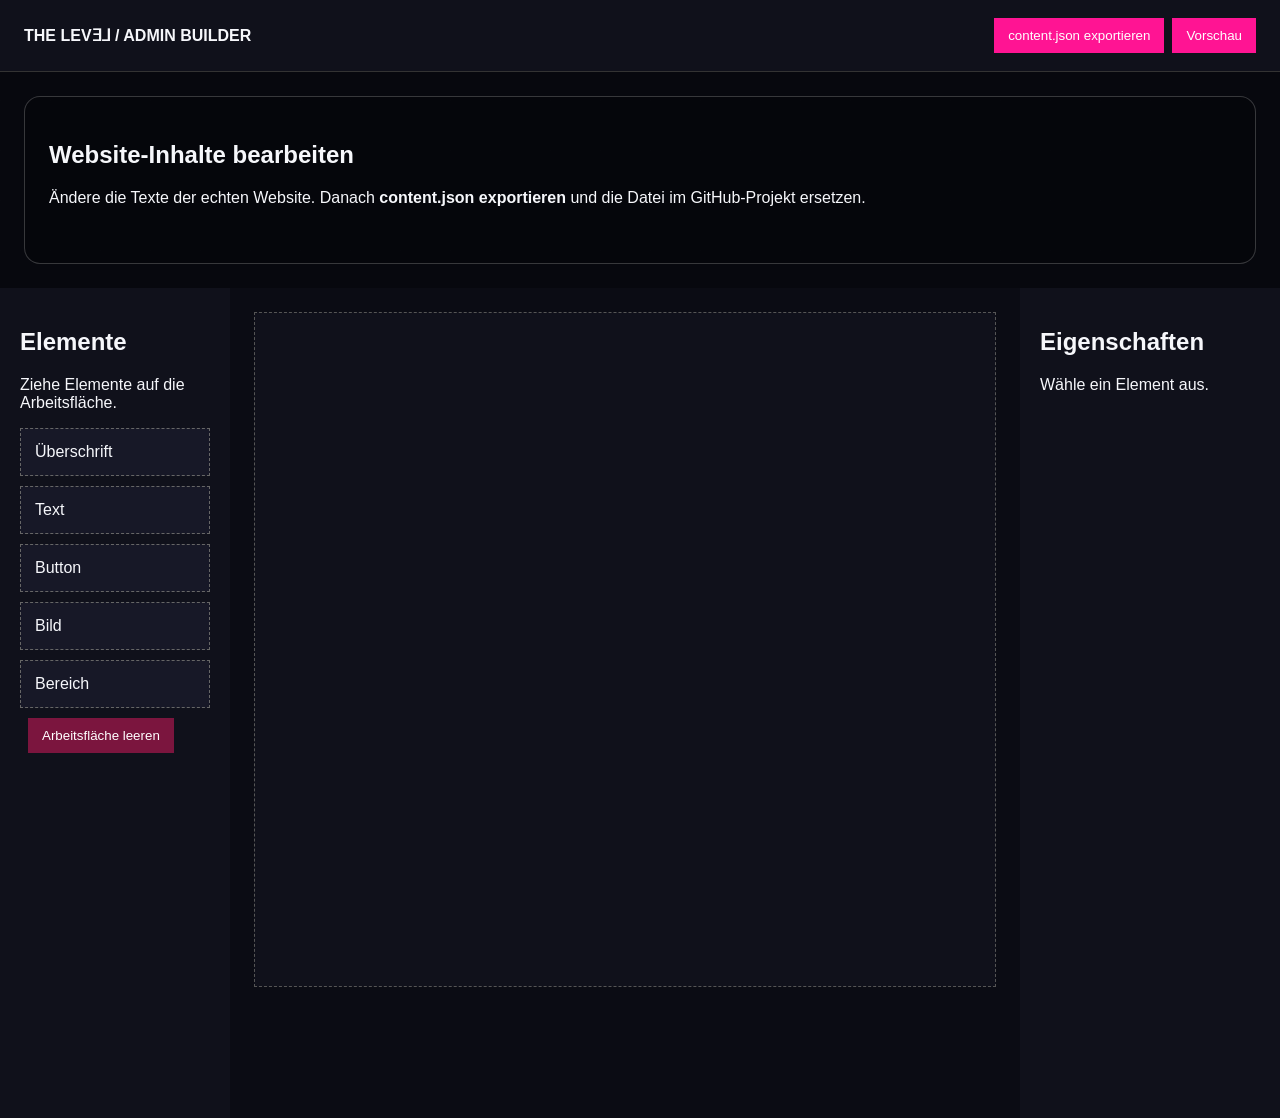
<file: admin.html>
<!doctype html>
<html lang="de"><head><meta charset="UTF-8"><meta name="viewport" content="width=device-width,initial-scale=1">
<title>The LEVƎ⅃ — Admin Builder</title><link rel="stylesheet" href="style.css"><link rel="stylesheet" href="admin.css"></head>
<body class="admin-body">
<header class="admin-top"><strong>THE LEVƎ⅃ / ADMIN BUILDER</strong><div><button id="exportContentBtn">content.json exportieren</button><button id="previewBtn">Vorschau</button></div></header>
<section class="content-editor">
<h2>Website-Inhalte bearbeiten</h2>
<p>Ändere die Texte der echten Website. Danach <b>content.json exportieren</b> und die Datei im GitHub-Projekt ersetzen.</p>
<div id="contentFields"></div>
<p id="contentStatus" class="muted"></p>
</section>
<main class="builder">
<aside class="palette"><h2>Elemente</h2><p>Ziehe Elemente auf die Arbeitsfläche.</p>
<div class="palette-item" draggable="true" data-type="heading">Überschrift</div>
<div class="palette-item" draggable="true" data-type="text">Text</div>
<div class="palette-item" draggable="true" data-type="button">Button</div>
<div class="palette-item" draggable="true" data-type="image">Bild</div>
<div class="palette-item" draggable="true" data-type="section">Bereich</div>
<button id="clearBtn" class="danger">Arbeitsfläche leeren</button></aside>
<section class="canvas-wrap"><div id="canvas" class="canvas" aria-label="Arbeitsfläche"></div></section>
<aside class="inspector"><h2>Eigenschaften</h2><div id="emptyInspector">Wähle ein Element aus.</div><div id="fields" hidden>
<label>Text / Inhalt<textarea id="content"></textarea></label>
<label>Bild-URL<input id="src" type="url"></label>
<label>Farbe<input id="color" type="color" value="#ff1493"></label>
<label>Schriftgröße<input id="size" type="range" min="10" max="80" value="28"></label>
<button id="deleteBtn" class="danger">Element löschen</button></div></aside>
</main><script src="admin.js"></script></body></html>
</file>
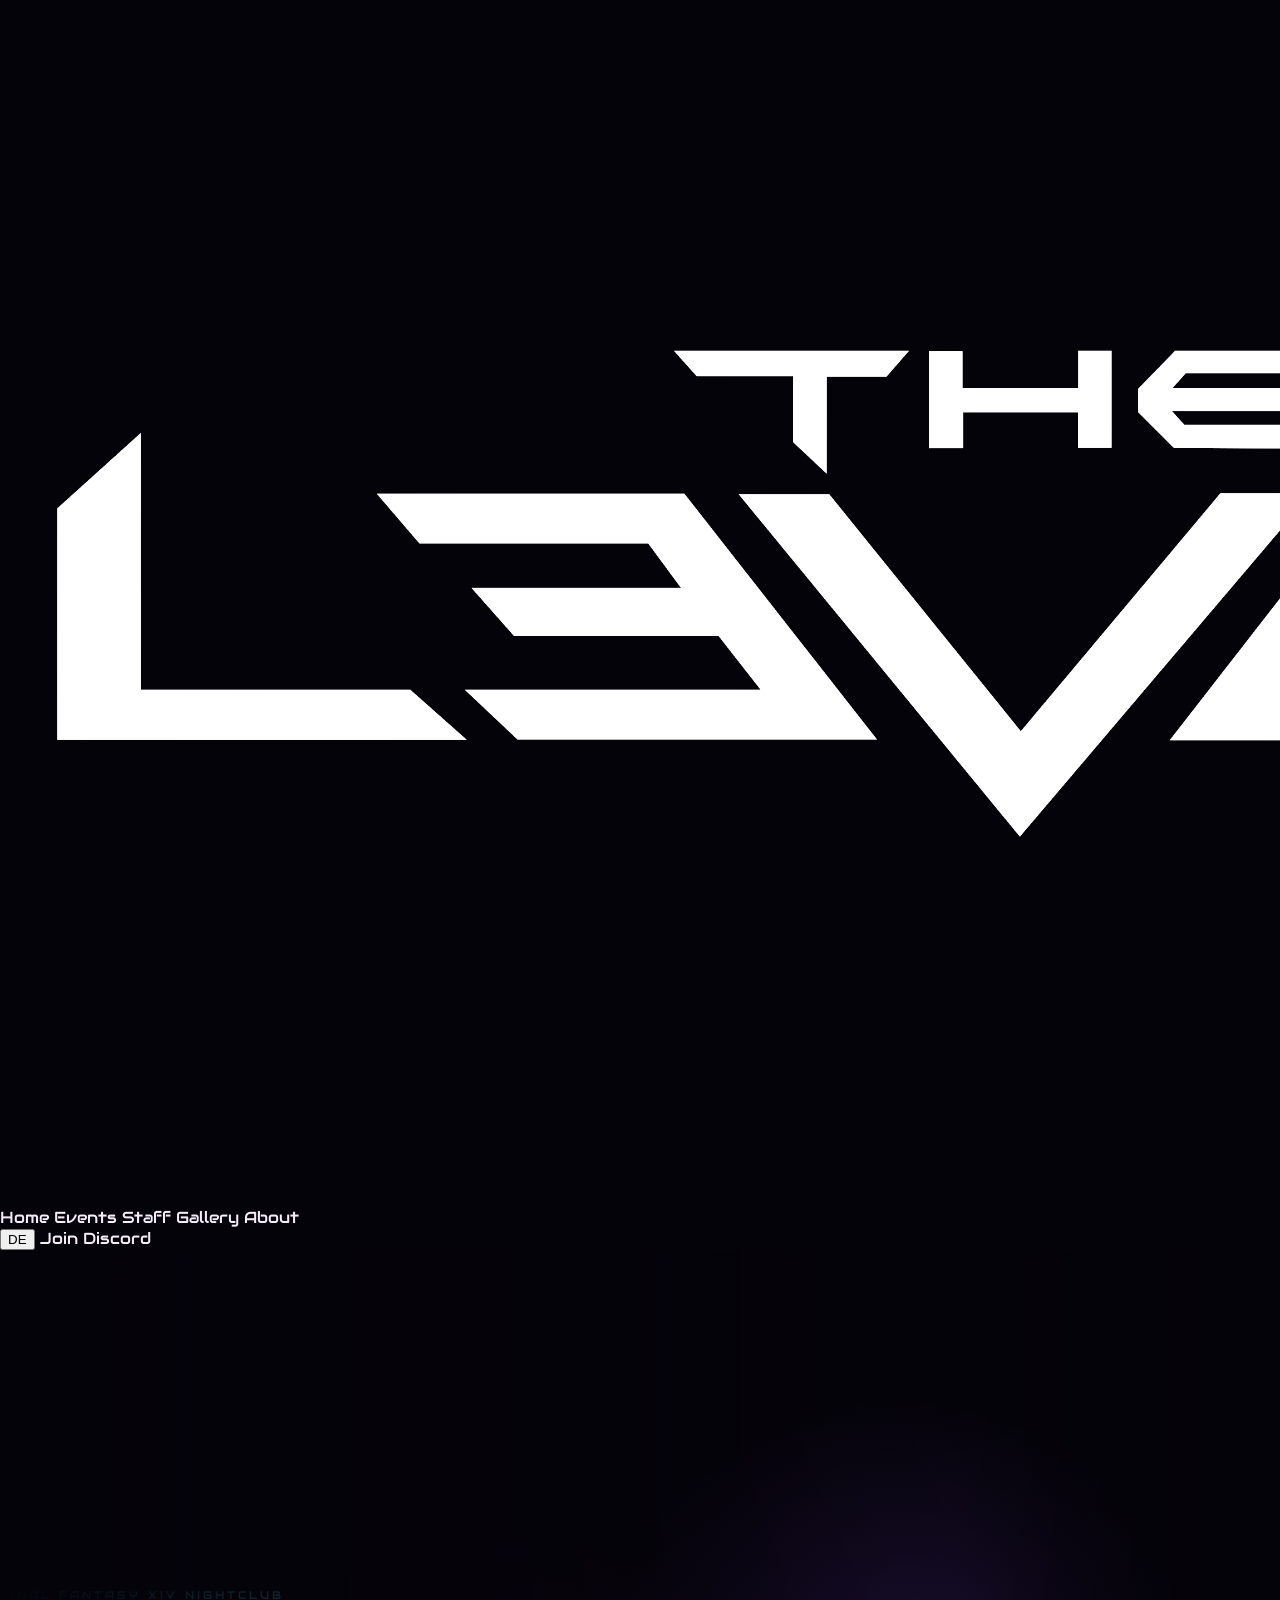
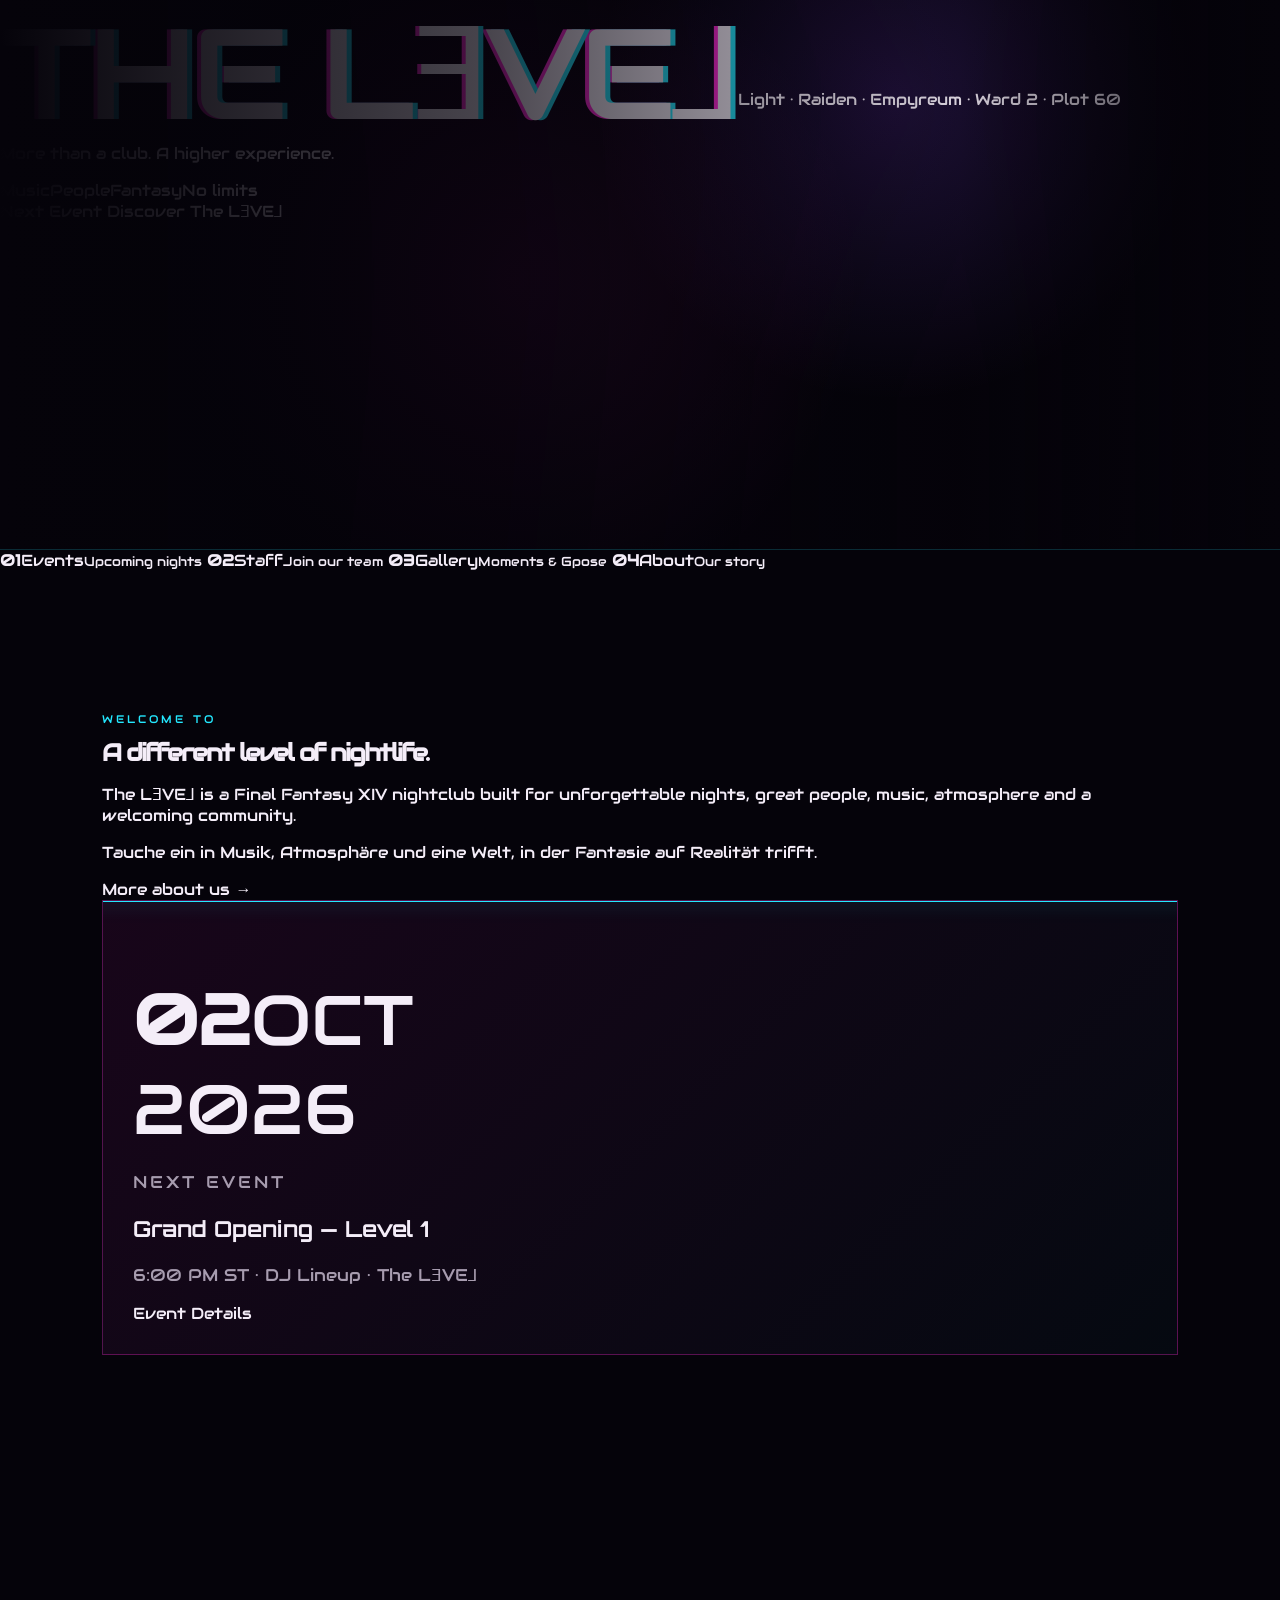
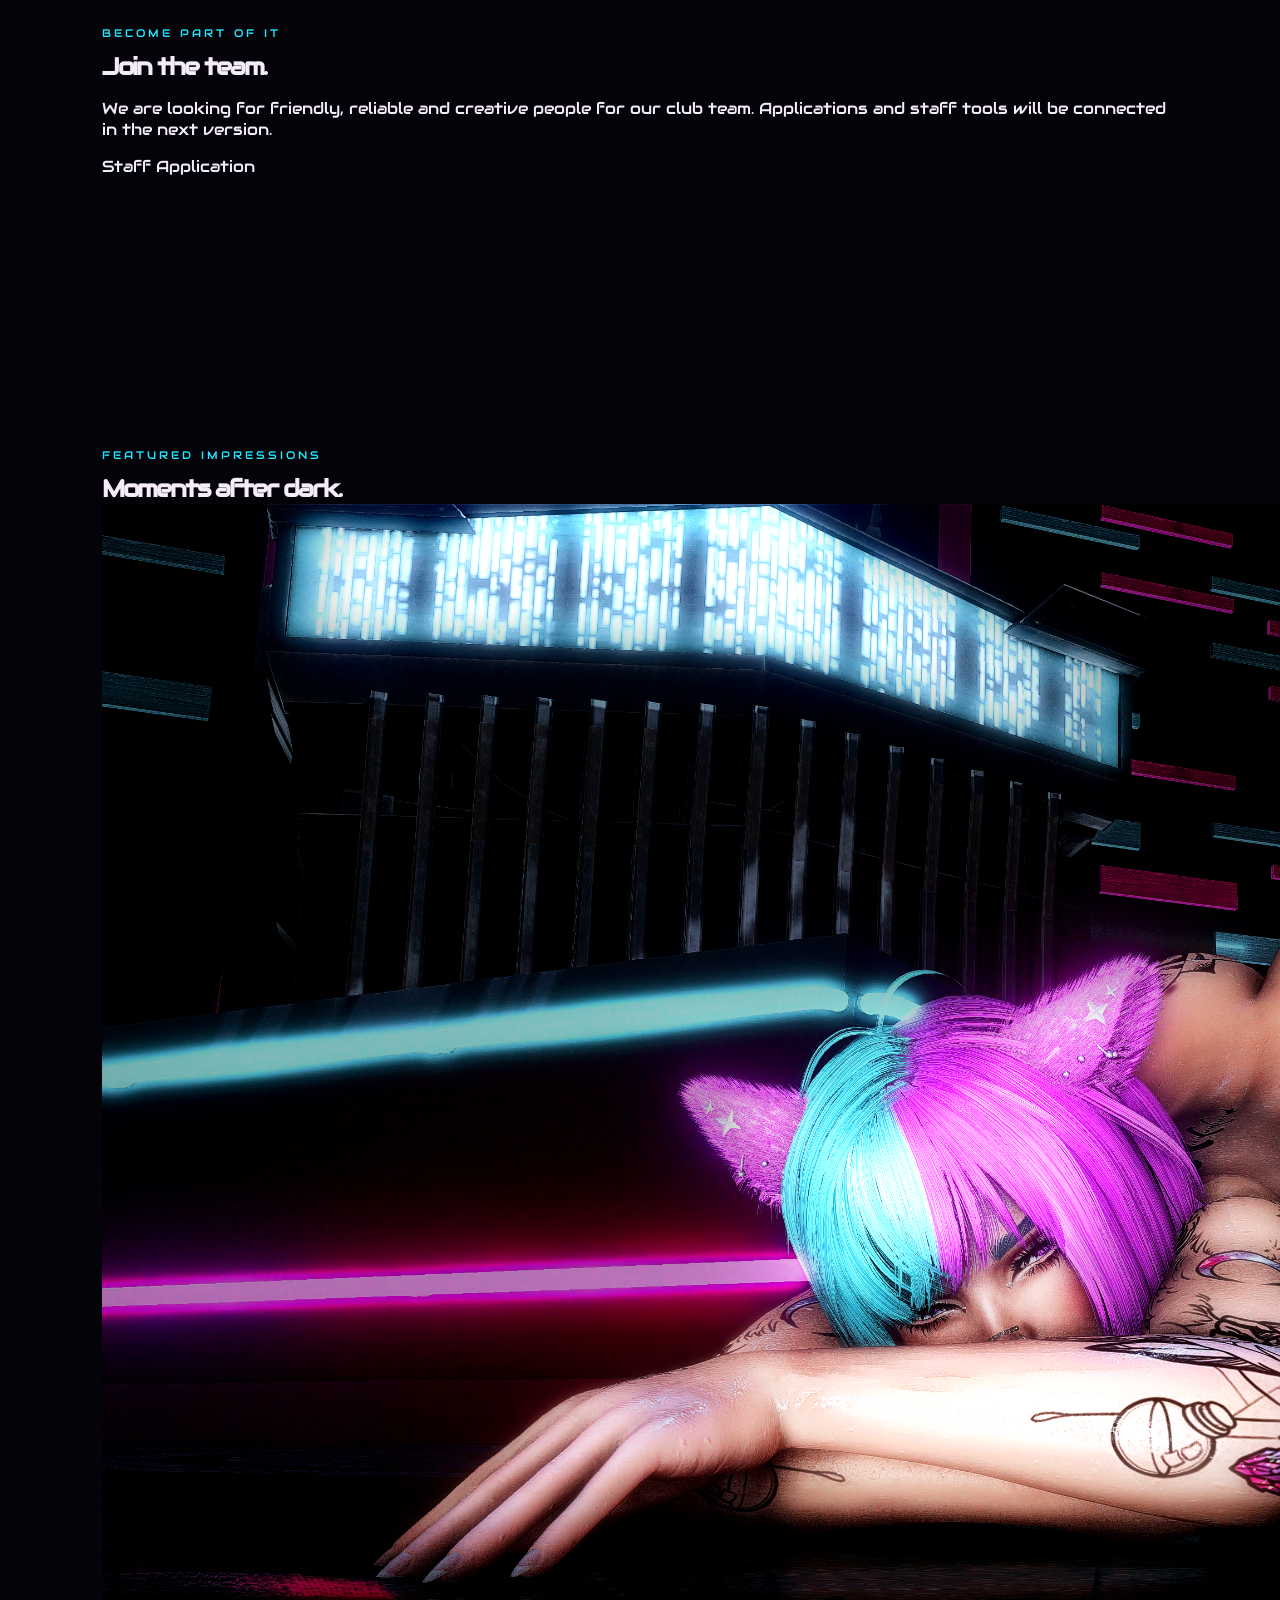
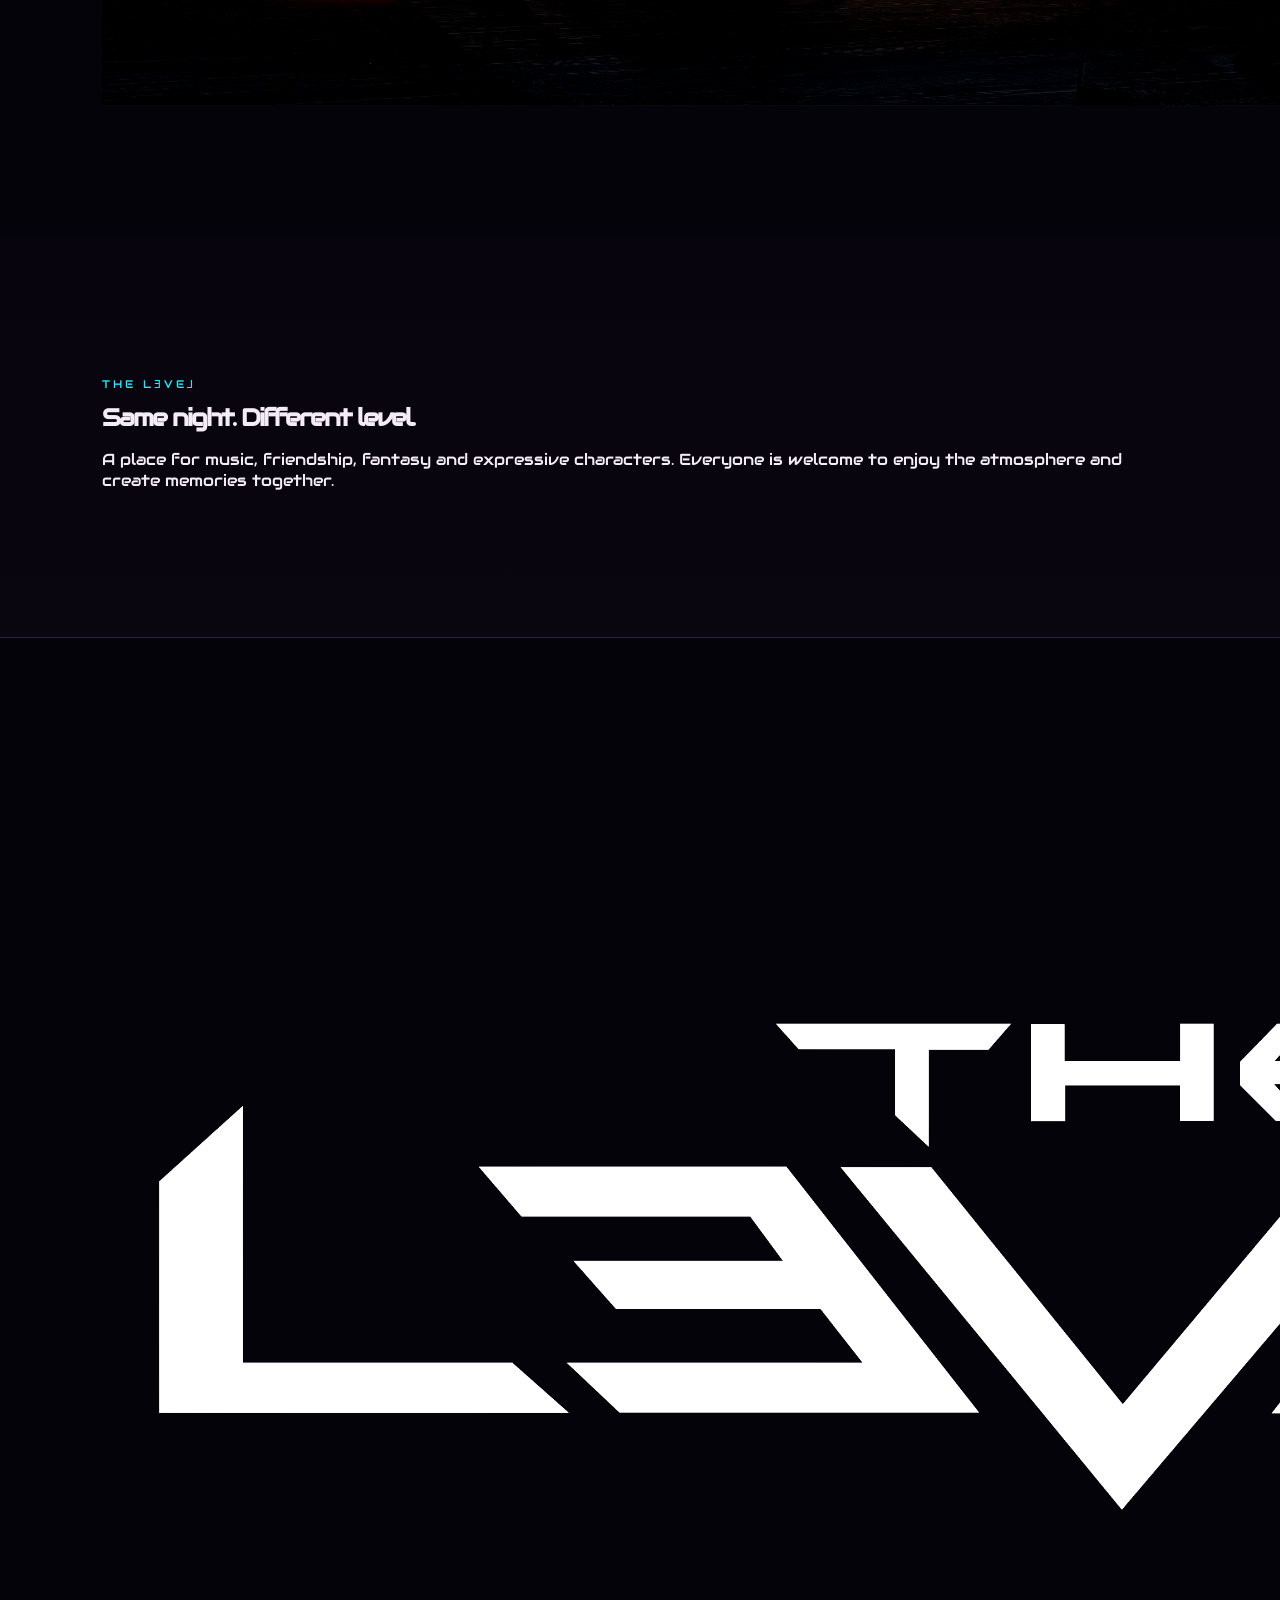
<file: index_corrected.html>
<!doctype html>
<html lang="en">
<head>
  <meta charset="UTF-8" />
  <meta name="viewport" content="width=device-width, initial-scale=1.0" />
  <title>The LƎVE⅃ — Final Fantasy XIV Nightclub</title>
  <meta name="description" content="The LƎVE⅃ — music, people, fantasy, no limits." />
  <link rel="stylesheet" href="style.css" />
</head>
<body>
  <header class="site-header">
    <a class="brand" href="#home" aria-label="The LƎVE⅃ home">
      <img src="assets/logo-white.png" alt="The LƎVE⅃ logo" />
    </a>
    <nav>
      <a href="#home" data-i18n="navHome">Home</a>
      <a href="#events" data-i18n="navEvents">Events</a>
      <a href="#staff" data-i18n="navStaff">Staff</a>
      <a href="#gallery" data-i18n="navGallery">Gallery</a>
      <a href="#about" data-i18n="navAbout">About</a>
    </nav>
    <div class="header-actions">
      <button class="lang-button" id="languageToggle" type="button">DE</button>
      <a class="discord-button" href="#" data-i18n="discordButton">Join Discord</a>
    </div>
  </header>

  <main>
    <section id="home" class="hero">
      <div class="hero-overlay"></div>
      <div class="hero-content">
        <p class="eyebrow" data-i18n="eyebrow">FINAL FANTASY XIV NIGHTCLUB</p>
        <h1><span>THE</span> LƎVE⅃</h1>
        <p class="hero-subtitle" data-i18n="heroSubtitle">More than a club. A higher experience.</p>
        <div class="hero-tags">
          <span>Music</span><span>People</span><span>Fantasy</span><span>No limits</span>
        </div>
        <div class="hero-actions">
          <a class="button primary" href="#events" data-i18n="nextEvent">Next Event</a>
          <a class="button secondary" href="#about" data-i18n="discover">Discover The LƎVE⅃</a>
        </div>
      </div>
      <div class="location" data-i18n="location">Light · Raiden · Empyreum · Ward 2 · Plot 60</div>
    </section>

    <section class="quick-links">
      <a href="#events"><strong>01</strong><span data-i18n="quickEvents">Events</span><small data-i18n="quickEventsSub">Upcoming nights</small></a>
      <a href="#staff"><strong>02</strong><span data-i18n="quickStaff">Staff</span><small data-i18n="quickStaffSub">Join our team</small></a>
      <a href="#gallery"><strong>03</strong><span data-i18n="quickGallery">Gallery</span><small data-i18n="quickGallerySub">Moments & Gpose</small></a>
      <a href="#about"><strong>04</strong><span data-i18n="quickAbout">About</span><small data-i18n="quickAboutSub">Our story</small></a>
    </section>

    <section id="events" class="section split">
      <div>
        <p class="eyebrow" data-i18n="welcomeEyebrow">WELCOME TO</p>
        <h2 data-i18n="welcomeTitle">A different level of nightlife.</h2>
        <p data-i18n="welcomeText">The LƎVE⅃ is a Final Fantasy XIV nightclub built for unforgettable nights, great people, music, atmosphere and a welcoming community.</p>
        <p class="muted" data-i18n="welcomeTextDe">Tauche ein in Musik, Atmosphäre und eine Welt, in der Fantasie auf Realität trifft.</p>
        <a class="text-link" href="#about" data-i18n="moreAbout">More about us →</a>
      </div>
      <article class="event-card">
        <div class="event-date"><strong>02</strong><span>OCT<br />2026</span></div>
        <div class="event-info">
          <p class="eyebrow" data-i18n="nextEventLabel">NEXT EVENT</p>
          <h3 data-i18n="eventTitle">Grand Opening — Level 1</h3>
          <p data-i18n="eventDetails">6:00 PM ST · DJ Lineup · The LƎVE⅃</p>
          <a class="button primary" href="#" data-i18n="eventDetailsButton">Event Details</a>
        </div>
      </article>
    </section>

    <section id="staff" class="section feature-section">
      <p class="eyebrow" data-i18n="staffEyebrow">BECOME PART OF IT</p>
      <h2 data-i18n="staffTitle">Join the team.</h2>
      <p data-i18n="staffText">We are looking for friendly, reliable and creative people for our club team. Applications and staff tools will be connected in the next version.</p>
      <a class="button secondary" href="#" data-i18n="applyButton">Staff Application</a>
    </section>

    <section id="gallery" class="section">
      <p class="eyebrow" data-i18n="galleryEyebrow">FEATURED IMPRESSIONS</p>
      <h2 data-i18n="galleryTitle">Moments after dark.</h2>
      <div class="gallery-grid">
        <img src="assets/character.png" alt="The LƎVE⅃ character portrait" />
        <div class="gallery-placeholder">GPOSE<br /><span>COMING SOON</span></div>
        <div class="gallery-placeholder">EVENTS<br /><span>COMING SOON</span></div>
      </div>
    </section>

    <section id="about" class="section about">
      <p class="eyebrow" data-i18n="aboutEyebrow">THE LƎVE⅃</p>
      <h2 data-i18n="aboutTitle">Same night. Different level.</h2>
      <p data-i18n="aboutText">A place for music, friendship, fantasy and expressive characters. Everyone is welcome to enjoy the atmosphere and create memories together.</p>
    </section>
  </main>

  <footer>
    <img src="assets/logo-white.png" alt="The LƎVE⅃ logo" />
    <p>© 2026 The LƎVE⅃ · Not affiliated with Square Enix.</p>
  </footer>
  <script src="script.js"></script>
</body>
</html>
</file>
<file: style.css>
@import url('https://fonts.googleapis.com/css2?family=Audiowide&family=Orbitron:wght@400;500;600;700;800;900&family=Rajdhani:wght@400;500;600;700&display=swap');
:root{--bg:#05030a;--panel:#0c0814;--pink:#ff2bd6;--cyan:#24e8ff;--violet:#8d4dff;--gold:#f5d58b;--text:#f4edf8;--muted:#a79caf}
*{box-sizing:border-box}html{scroll-behavior:smooth}body{margin:0;background:var(--bg);color:var(--text);font-family:Audiowide,Orbitron,sans-serif;overflow-x:hidden}body:before{content:"";position:fixed;inset:0;pointer-events:none;opacity:.12;background-image:linear-gradient(rgba(255,255,255,.03) 1px,transparent 1px),linear-gradient(90deg,rgba(255,255,255,.03) 1px,transparent 1px);background-size:50px 50px;z-index:-3}.noise{position:fixed;inset:0;pointer-events:none;z-index:50;opacity:.035;background-image:url("data:image/svg+xml,%3Csvg viewBox='0 0 180 180' xmlns='http://www.w3.org/2000/svg'%3E%3Cfilter id='n'%3E%3CfeTurbulence type='fractalNoise' baseFrequency='.9' numOctaves='3' stitchTiles='stitch'/%3E%3C/filter%3E%3Crect width='100%25' height='100%25' filter='url(%23n)'/%3E%3C/svg%3E")}.scanline{position:fixed;top:-20%;left:0;width:100%;height:2px;background:linear-gradient(90deg,transparent,var(--cyan),var(--pink),transparent);box-shadow:0 0 18px var(--cyan);z-index:49;pointer-events:none;animation:scan 7s linear infinite}
@keyframes scan{to{top:120%}}a{color:inherit;text-decoration:none}.nav{position:fixed;top:0;left:0;width:100%;height:78px;display:flex;align-items:center;gap:28px;padding:0 5vw;border-bottom:1px solid rgba(255,43,214,.22);background:rgba(5,3,10,.72);backdrop-filter:blur(14px);z-index:20}.logo{font:400 20px Audiowide,Orbitron,sans-serif;letter-spacing:2px;white-space:nowrap}.logo b{color:var(--pink);text-shadow:0 0 15px var(--pink)}.status{font:400 11px Audiowide,Orbitron,sans-serif;color:#8cefff;letter-spacing:1px}.status span{display:inline-block;width:7px;height:7px;border-radius:50%;background:#43ffb2;box-shadow:0 0 10px #43ffb2;margin-right:7px}.nav nav{margin-left:auto;display:flex;gap:26px;font:400 11px Audiowide,Orbitron,sans-serif;letter-spacing:1.5px}.nav nav a:hover{color:var(--pink);text-shadow:0 0 10px var(--pink)}.nav-cta,.btn{border:1px solid var(--pink);padding:11px 17px;font:400 11px Audiowide,Orbitron,sans-serif;letter-spacing:1px;position:relative;overflow:hidden}.nav-cta:after,.btn:after{content:"";position:absolute;inset:0;transform:translateX(-105%);background:linear-gradient(90deg,transparent,rgba(255,43,214,.25),transparent);transition:.45s}.nav-cta:hover:after,.btn:hover:after{transform:translateX(105%)}
.hero{min-height:100vh;position:relative;display:flex;align-items:center;overflow:hidden;border-bottom:1px solid rgba(36,232,255,.18);background:radial-gradient(circle at 70% 50%,rgba(141,77,255,.2),transparent 30%),radial-gradient(circle at 40% 70%,rgba(255,43,214,.12),transparent 35%)}.hero:after{content:"";position:absolute;inset:0;background:linear-gradient(90deg,#05030a 0%,rgba(5,3,10,.72) 38%,rgba(5,3,10,.12) 75%,#05030a 100%)}.hero-art{position:absolute;inset:0;overflow:hidden;background-image:linear-gradient(90deg,rgba(5,3,10,.48) 0%,rgba(5,3,10,.12) 48%,rgba(5,3,10,.18) 100%),url('assets/hero-banner.png');background-size:cover;background-position:center;background-repeat:no-repeat}.cyber-sun{display:none;position:absolute;width:48vw;height:48vw;max-width:650px;max-height:650px;right:5%;top:15%;border-radius:50%;background:repeating-linear-gradient(to bottom,rgba(255,43,214,.8) 0 5px,transparent 5px 15px);filter:drop-shadow(0 0 35px var(--pink));opacity:.6}.city{display:none;position:absolute;bottom:0;right:0;width:70%;height:48%;background:linear-gradient(160deg,transparent 20%,#090611 21%);clip-path:polygon(20% 45%,25% 30%,31% 38%,37% 10%,43% 35%,49% 20%,56% 42%,64% 8%,70% 38%,78% 15%,84% 48%,100% 30%,100% 100%,0 100%);border-top:1px solid var(--cyan);filter:drop-shadow(0 -5px 12px rgba(36,232,255,.3))}.hero-copy{position:relative;z-index:3;margin-left:9vw;width:min(720px)}.eyebrow{font:400 11px Audiowide,Orbitron,sans-serif;letter-spacing:3px;color:var(--cyan)}h1{font:400 clamp(58px,10vw,145px)/.82 Audiowide,Orbitron,sans-serif;margin:20px 0 10px;letter-spacing:-5px;text-shadow:5px 0 var(--cyan),-4px 0 var(--pink);text-transform:uppercase}.glitch-word{font:700 clamp(18px,2.2vw,30px) Orbitron;letter-spacing:5px;color:var(--pink);position:relative}.glitch-word:before,.glitch-word:after{content:attr(data-text);position:absolute;left:0;top:0;opacity:.6;clip-path:inset(35% 0 45% 0)}.glitch-word:before{color:var(--cyan);transform:translate(3px,-2px)}.glitch-word:after{color:var(--pink);transform:translate(-3px,2px)}.hero-text{max-width:520px;color:var(--muted);font-size:18px}.actions{display:flex;gap:12px;margin-top:28px}.btn.primary{background:var(--pink);color:#120511;box-shadow:0 0 28px rgba(255,43,214,.3)}.btn i{font-style:normal}.hud{position:absolute;z-index:4;font:500 9px Orbitron;letter-spacing:1px;color:var(--cyan);line-height:1.7}.hud b{color:#fff}.hud-a{top:130px;right:8vw}.hud-b{bottom:100px;right:8vw}.target{position:absolute;z-index:4;width:80px;height:80px;border:1px solid rgba(36,232,255,.45)}.target:before,.target:after{content:"";position:absolute;background:var(--cyan)}.target:before{width:1px;height:110%;left:50%;top:-5%}.target:after{height:1px;width:110%;top:50%;left:-5%}.t1{right:24%;top:30%}.t2{right:11%;bottom:22%}.hero-bottom{position:absolute;bottom:24px;left:5vw;right:5vw;z-index:4;display:flex;justify-content:space-between;font:400 9px Audiowide,Orbitron,sans-serif;color:#85808b;letter-spacing:1.5px}.section{padding:130px 8vw;position:relative}.section-head{display:flex;align-items:flex-end;justify-content:space-between;border-bottom:1px solid rgba(255,255,255,.1);padding-bottom:22px;margin-bottom:50px}.section-head>span{font:400 10px Audiowide,Orbitron,sans-serif;color:var(--cyan);letter-spacing:2px}.section h2{font:400 clamp(30px,5vw,70px);font-family:Audiowide,Orbitron,sans-serif;margin:0;letter-spacing:-2px}.section h2 em{color:var(--pink);font-style:normal;text-shadow:0 0 22px rgba(255,43,214,.35)}.event-grid{display:grid;grid-template-columns:1.3fr 1fr;gap:20px}.event-card{min-height:330px;background:linear-gradient(135deg,rgba(255,43,214,.08),rgba(36,232,255,.03));border:1px solid rgba(255,43,214,.3);padding:30px;position:relative;overflow:hidden}.event-card:before{content:"";position:absolute;top:0;left:-20%;width:140%;height:1px;background:var(--cyan);box-shadow:0 0 18px var(--cyan);animation:cardscan 4s linear infinite}.event-card:hover{transform:translateY(-4px);border-color:var(--pink);box-shadow:0 15px 60px rgba(255,43,214,.12)}.card-code{font:400 9px Audiowide,Orbitron,sans-serif;color:var(--cyan);letter-spacing:2px}.event-date{font:400 70px Audiowide,Orbitron,sans-serif;margin:45px 0 5px}.event-date small{font-size:18px;color:var(--pink)}.event-date b{font-size:15px;color:var(--muted)}.event-card h3{font:700 22px Orbitron}.event-card p{color:var(--muted);font-size:17px;max-width:560px}.event-meta{display:flex;gap:25px;border-top:1px solid rgba(255,255,255,.12);padding:16px 0;margin-top:35px;font:400 9px Audiowide,Orbitron,sans-serif;color:var(--gold)}.event-card>a{font:400 10px Audiowide,Orbitron,sans-serif;color:var(--pink)}@keyframes cardscan{to{transform:translateY(330px)}}.about{background:linear-gradient(180deg,#07040d,#0a0610)}.about-grid{display:grid;grid-template-columns:1fr 1fr;gap:70px;align-items:center}.terminal{border:1px solid rgba(36,232,255,.35);background:#03070a;box-shadow:0 0 35px rgba(36,232,255,.06)}.terminal-top{display:flex;justify-content:space-between;padding:12px 15px;border-bottom:1px solid rgba(36,232,255,.2);font:400 9px Audiowide,Orbitron,sans-serif;color:var(--cyan)}.terminal pre{padding:25px;margin:0;color:#78f6ff;font:500 12px/2 monospace;white-space:pre-wrap}.big-copy{font:600 32px/1.25 Orbitron}.about-grid p:not(.big-copy){font-size:19px;color:var(--muted);max-width:650px}.ticker{overflow:hidden;border-block:1px solid rgba(255,43,214,.25);white-space:nowrap;padding:17px 0;color:var(--pink);font:400 12px Audiowide,Orbitron,sans-serif;letter-spacing:3px}.ticker div{display:inline-block;animation:ticker 22s linear infinite}@keyframes ticker{to{transform:translateX(-50%)}}.gallery-grid{display:grid;grid-template-columns:1fr 1fr 1fr;gap:12px}.gallery-box{height:280px;background:radial-gradient(circle at 50% 40%,rgba(255,43,214,.18),transparent 30%),linear-gradient(135deg,#10081a,#05070b);border:1px solid rgba(36,232,255,.25);position:relative;overflow:hidden}.gallery-box:after{content:"";position:absolute;inset:0;background:repeating-linear-gradient(0deg,transparent 0 7px,rgba(36,232,255,.04) 8px 9px)}.gallery-box:hover{border-color:var(--pink);box-shadow:inset 0 0 50px rgba(255,43,214,.15)}.gallery-box span{position:absolute;bottom:12px;left:15px;z-index:2;font:400 9px Audiowide,Orbitron,sans-serif;color:var(--cyan)}.gallery-box.wide{grid-column:span 2}.community{padding-bottom:150px}.community-panel{border:1px solid rgba(255,43,214,.35);padding:70px;background:radial-gradient(circle at 80% 30%,rgba(255,43,214,.14),transparent 30%),#0b0611;position:relative}.community-panel p{max-width:620px;color:var(--muted);font-size:20px;margin-bottom:30px}footer{border-top:1px solid rgba(36,232,255,.2);padding:35px 8vw;display:grid;grid-template-columns:2fr 1fr 1fr 1fr;gap:20px;font:400 9px Audiowide,Orbitron,sans-serif;color:#77717d}.footer-logo{font-size:18px;color:var(--text)}
.boot{position:fixed;inset:0;background:#030207;z-index:100;display:grid;place-items:center;transition:opacity .8s,visibility .8s}.boot.hide{opacity:0;visibility:hidden}.boot-grid{position:absolute;inset:0;background:linear-gradient(rgba(36,232,255,.04) 1px,transparent 1px),linear-gradient(90deg,rgba(255,43,214,.04) 1px,transparent 1px);background-size:40px 40px}.boot-content{width:min(500px,80vw);position:relative;font-family:Audiowide,Orbitron}.boot-mark{font-size:clamp(30px,7vw,70px);font-weight:800;text-align:center;color:var(--pink);text-shadow:0 0 25px var(--pink);margin-bottom:40px}.boot-content>div:nth-child(2),.boot-status{font-size:10px;letter-spacing:2px;color:var(--cyan)}.progress{height:3px;background:#17121e;margin:15px 0}.progress i{display:block;height:100%;width:0;background:linear-gradient(90deg,var(--cyan),var(--pink));box-shadow:0 0 14px var(--pink);transition:width .1s}
@media(max-width:850px){.nav{height:65px;padding:0 5vw}.nav nav,.status{display:none}.nav-cta{margin-left:auto}.hero-copy{margin:0 7vw}.hero-art{opacity:1;background-position:center center}.cyber-sun{width:80vw;height:80vw;right:-20%;top:25%}.hero-bottom{font-size:7px}.hero-bottom span:nth-child(2){display:none}.event-grid,.about-grid{grid-template-columns:1fr}.gallery-grid{grid-template-columns:1fr 1fr}.gallery-box.wide{grid-column:span 2}.section{padding:90px 6vw}.section-head{display:block}.section-head h2{margin-top:15px}.big-copy{font-size:25px}footer{grid-template-columns:1fr 1fr}.footer-logo{grid-column:span 2}}@media(max-width:520px){h1{font-size:55px;letter-spacing:-4px}.glitch-word{font-size:14px;letter-spacing:2px}.hero-text{font-size:16px}.actions{flex-direction:column;align-items:flex-start}.event-date{font-size:52px}.gallery-grid{grid-template-columns:1fr}.gallery-box.wide{grid-column:auto}.gallery-box{height:220px}.community-panel{padding:35px 25px}.hud{display:none}footer{grid-template-columns:1fr}.footer-logo{grid-column:auto}}

/* Supplied official club logo */
.logo img{display:block;width:150px;height:auto;max-height:54px;object-fit:contain;filter:drop-shadow(0 0 8px rgba(255,43,214,.25))}
.footer-logo img{display:block;width:190px;height:auto;max-height:70px;object-fit:contain;filter:drop-shadow(0 0 12px rgba(255,43,214,.22))}
@media(max-width:520px){.logo img{width:120px}.footer-logo img{width:160px}}

/* STAFF DIRECTORY */
.staff-toolbar{display:flex;justify-content:space-between;gap:30px;align-items:center;padding:22px 0 35px;border-bottom:1px solid rgba(255,255,255,.08)}
.staff-toolbar p{color:var(--muted);max-width:720px;margin:10px 0 0;font-size:16px}
.terminal-label{font:400 9px Audiowide,Orbitron,sans-serif;letter-spacing:2px;color:var(--cyan)}
.staff-grid{display:grid;grid-template-columns:repeat(3,1fr);gap:22px;margin-top:35px}
.staff-card{position:relative;min-height:450px;border:1px solid rgba(255,43,214,.25);background:linear-gradient(145deg,#100815,#05060b);overflow:hidden;transition:.35s}
.staff-card:hover{transform:translateY(-6px);border-color:var(--pink);box-shadow:0 20px 50px rgba(255,43,214,.13)}
.staff-photo{height:300px;background:linear-gradient(135deg,rgba(255,43,214,.16),rgba(36,232,255,.05));position:relative;overflow:hidden}
.staff-photo img{width:100%;height:100%;object-fit:cover;display:block;filter:saturate(.9) contrast(1.08)}
.staff-photo:after{content:"";position:absolute;inset:0;background:repeating-linear-gradient(0deg,transparent 0 6px,rgba(36,232,255,.045) 7px 8px);pointer-events:none}
.staff-role{position:absolute;top:12px;left:12px;z-index:2;padding:7px 9px;background:rgba(5,3,10,.8);border:1px solid var(--cyan);font:400 8px Audiowide;letter-spacing:1px;color:var(--cyan)}
.staff-info{padding:22px}.staff-name{font:400 22px Audiowide;margin:0 0 8px}.staff-discord{font:400 9px Audiowide;color:var(--pink);letter-spacing:1px}.staff-bio{font-size:15px;color:var(--muted);margin:12px 0 0;line-height:1.45}
.staff-rank{position:absolute;right:10px;bottom:10px;font:400 8px Audiowide;color:rgba(255,255,255,.25)}
.staff-empty{margin-top:35px;border:1px dashed rgba(36,232,255,.25);padding:60px;text-align:center;color:var(--cyan);font:400 11px Audiowide}
.staff-empty small{display:block;margin-top:10px;color:var(--muted);font:400 13px Rajdhani,Arial,sans-serif}
.staff-modal{position:fixed;inset:0;z-index:80;display:none;align-items:center;justify-content:center;padding:25px}
.staff-modal.open{display:flex}
.staff-modal-backdrop{position:absolute;inset:0;background:rgba(0,0,0,.78);backdrop-filter:blur(12px)}
.staff-manager{position:relative;width:min(1000px,96vw);max-height:90vh;overflow:auto;background:#08050d;border:1px solid rgba(255,43,214,.5);box-shadow:0 0 80px rgba(255,43,214,.16);padding:28px}
.manager-top{display:flex;justify-content:space-between;align-items:flex-start;border-bottom:1px solid rgba(255,255,255,.1);padding-bottom:20px}
.manager-top h3{font:400 25px Audiowide;margin:12px 0 0}
.modal-close{background:none;border:0;color:#fff;font-size:30px;cursor:pointer}
.staff-form{display:grid;grid-template-columns:1fr 1fr;gap:14px;margin:25px 0}
.staff-form label{font:400 9px Audiowide;color:var(--cyan);letter-spacing:1px}
.staff-form input,.staff-form select,.staff-form textarea{width:100%;margin-top:8px;background:#030207;color:#fff;border:1px solid rgba(36,232,255,.2);padding:12px;font:400 13px Rajdhani,Arial,sans-serif;outline:none}
.staff-form input:focus,.staff-form select:focus,.staff-form textarea:focus{border-color:var(--pink);box-shadow:0 0 15px rgba(255,43,214,.1)}
.staff-form .full{grid-column:1/-1}.form-actions{display:flex;gap:10px}
.manager-list-head{display:flex;justify-content:space-between;padding:15px 0;border-top:1px solid rgba(255,255,255,.1);font:400 9px Audiowide;color:var(--cyan)}
.manager-list-head small{color:var(--muted)}
.staff-manager-list{display:grid;gap:8px}
.manager-row{display:grid;grid-template-columns:58px 1fr auto;align-items:center;gap:15px;padding:10px;border:1px solid rgba(255,255,255,.08);background:rgba(255,255,255,.015)}
.manager-row img{width:58px;height:58px;object-fit:cover}.manager-row strong{display:block;font:400 13px Audiowide}.manager-row span{font:400 9px Audiowide;color:var(--pink)}
.manager-actions{display:flex;gap:7px}.mini-btn{border:1px solid rgba(36,232,255,.35);background:transparent;color:#fff;padding:8px 10px;font:400 8px Audiowide;cursor:pointer}.mini-btn.delete{border-color:rgba(255,60,100,.45);color:#ff6688}.mini-btn:hover{border-color:var(--pink);color:var(--pink)}
@media(max-width:1000px){.staff-grid{grid-template-columns:repeat(2,1fr)}}
@media(max-width:700px){.staff-toolbar{display:block}.staff-toolbar .btn{margin-top:18px}.staff-form{grid-template-columns:1fr}.staff-form .full{grid-column:auto}.manager-row{grid-template-columns:48px 1fr}.manager-actions{grid-column:2}.staff-grid{grid-template-columns:1fr 1fr}}
@media(max-width:520px){.staff-grid{grid-template-columns:1fr}.staff-manager{padding:18px}.manager-row{grid-template-columns:48px 1fr}.manager-actions{grid-column:2}}

.admin-login{position:relative;width:min(460px,94vw);background:#08050d;border:1px solid rgba(255,43,214,.55);box-shadow:0 0 80px rgba(255,43,214,.18);padding:35px}
.admin-login h3{font:400 28px Audiowide;margin:15px 0 10px}
.admin-login p{color:var(--muted);font-size:15px;line-height:1.5}
.admin-login form{display:grid;gap:15px;margin-top:25px}
.admin-login label{font:400 9px Audiowide;color:var(--cyan);letter-spacing:1px}
.admin-login input{width:100%;margin-top:8px;background:#030207;color:#fff;border:1px solid rgba(36,232,255,.2);padding:13px;font:400 14px Rajdhani,Arial,sans-serif}
.admin-message{min-height:20px;color:#ff6688;font:400 10px Audiowide;letter-spacing:.5px}
.admin-session{display:flex;align-items:center;gap:10px;margin-top:20px;font:400 9px Audiowide;color:#43ffb2}
</file>
<file: admin.css>
.admin-body{margin:0;background:#07080e;color:#f6f7fb;font-family:Inter,Arial,sans-serif}.admin-top{display:flex;justify-content:space-between;align-items:center;padding:18px 24px;background:#10111b;border-bottom:1px solid #333}.admin-top button,.palette button{margin-left:8px;padding:10px 14px;background:#ff1493;color:white;border:0;cursor:pointer}.builder{display:grid;grid-template-columns:230px 1fr 260px;min-height:calc(100vh - 70px)}.palette,.inspector{padding:20px;background:#10111b}.palette-item{padding:14px;margin:10px 0;border:1px dashed #666;background:#171827;cursor:grab}.canvas-wrap{padding:24px;background:#0b0c14}.canvas{min-height:75vh;padding:24px;border:1px dashed #555;background:#10111b}.canvas-element{position:relative;padding:12px;margin:8px 0;border:1px solid transparent;cursor:pointer}.canvas-element.selected{border:1px solid #00e5ff;background:#00e5ff12}.canvas-element img{max-width:100%}.canvas-element button{padding:10px 18px;background:#ff1493;color:white;border:0}.inspector label{display:block;margin:18px 0}.inspector textarea,.inspector input[type=url]{width:100%;box-sizing:border-box;background:#07080e;color:white;border:1px solid #555;padding:8px}.danger{background:#7b153e!important}@media(max-width:900px){.builder{grid-template-columns:1fr}.palette,.inspector{border-bottom:1px solid #333}}
.content-editor{margin:24px;padding:24px;border:1px solid rgba(255,255,255,.2);border-radius:16px;background:rgba(0,0,0,.2)}
#contentFields{display:grid;grid-template-columns:repeat(auto-fit,minmax(320px,1fr));gap:18px}
.content-editor fieldset{border:1px solid rgba(255,255,255,.2);border-radius:12px;padding:14px}
.content-field{display:block;margin:12px 0;font-weight:700}
.content-field textarea{display:block;width:100%;box-sizing:border-box;margin-top:6px;padding:10px;border-radius:8px;background:#111;color:inherit;border:1px solid rgba(255,255,255,.25)}
</file>
